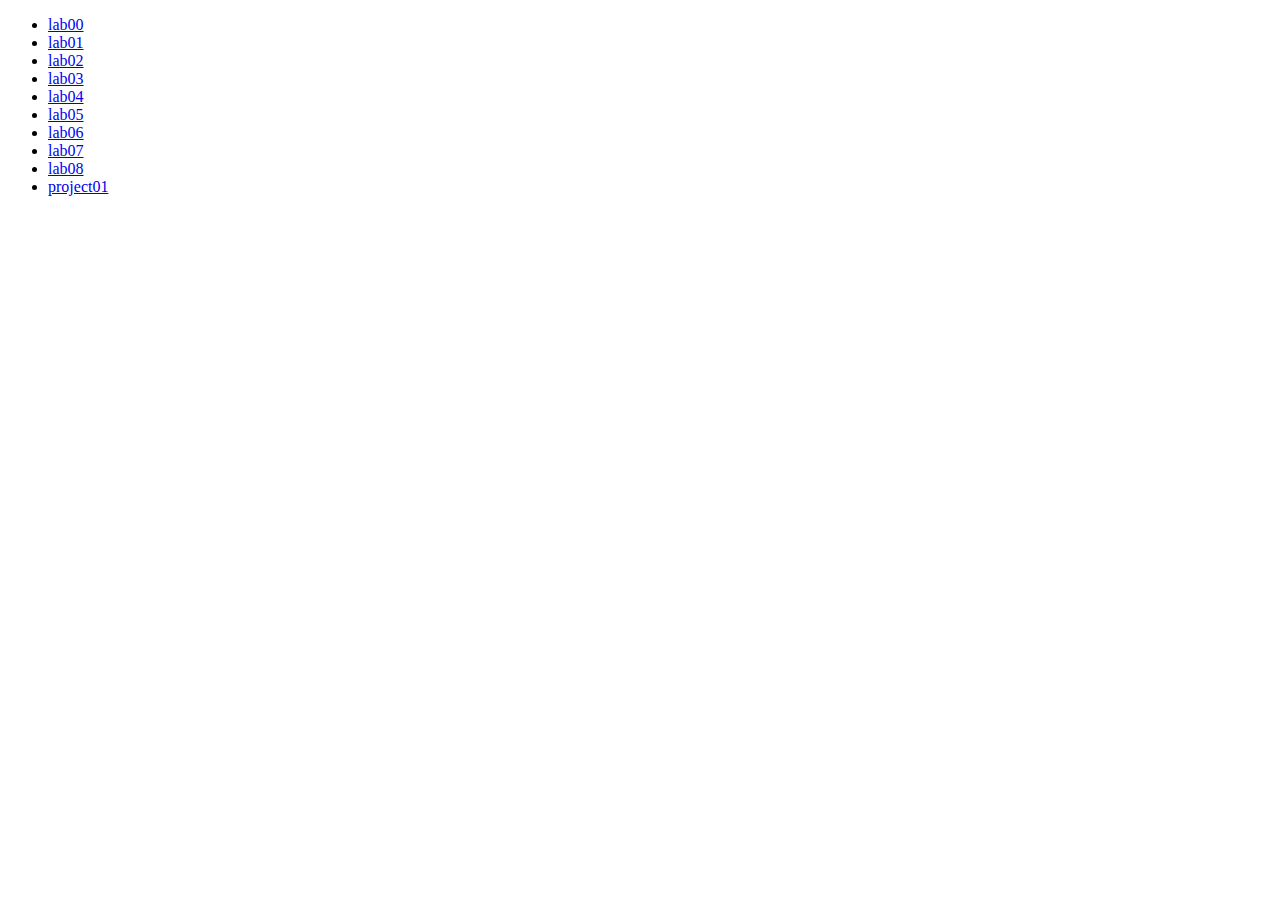
<file: index.html>
<!DOCTYPE html>
<html>
<head>
	<title>CITS3403 Top Directory</title>
</head>
<body>
	<ul>
	<li><a href="lab00">lab00</a></li>
	<li><a href="lab01">lab01</a></li>
	<li><a href="lab02">lab02</a></li>
	<li><a href="lab03">lab03</a></li>
	<li><a href="lab04">lab04</a></li>
	<li><a href="lab05">lab05</a></li>
	<li><a href="lab06">lab06</a></li>
	<li><a href="lab07">lab07</a></li>
	<li><a href="lab08">lab08</a></li>
	<li><a href="project01">project01</a></li>
</ul>
</file>
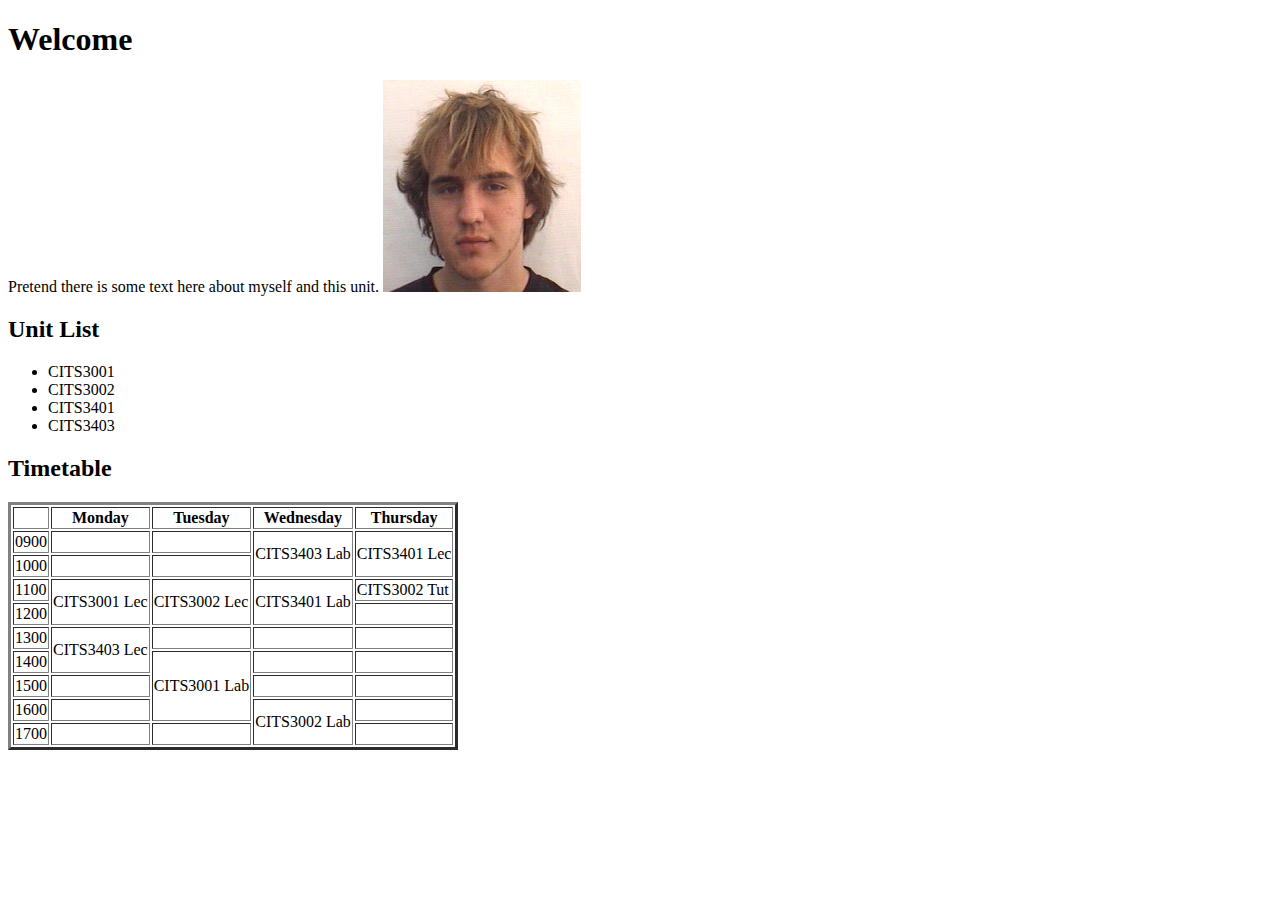
<file: lab00/index.html>
<!DOCTYPE HTML PUBLIC "-//W3C//DTD HTML 4.01//EN" "http://www.w3.org/TR/html4/strict.dtd">
<html>
<head>
	<title>Mitchell's CITS3403 Webpage</title>
</head>
<body>
	<h1>Welcome</h1>
		<p>Pretend there is some text here about myself and this unit.
		<img src="21130887.jpg" alt="my student photo"></p>
	<h2>Unit List</h2>
		<ul>
			<li>CITS3001</li>
			<li>CITS3002</li>
			<li>CITS3401</li>
			<li>CITS3403</li>
		</ul>
	<h2>Timetable</h2>
		<table border=3>
		<tr>
			<td>&nbsp;</td>
			<th>Monday</th>
			<th>Tuesday</th>
			<th>Wednesday</th>
			<th>Thursday</th>
		</tr>
		<tr>
			<td>0900</td>
			<td></td>
			<td></td>
			<td rowspan=2>CITS3403 Lab</td>
			<td rowspan=2>CITS3401 Lec</td>
		</tr>
		<tr>
			<td>1000</td>
			<td></td>
			<td></td>
		</tr>
		<tr>
			<td>1100</td>
			<td rowspan=2>CITS3001 Lec</td>
			<td rowspan=2>CITS3002 Lec</td>
			<td rowspan=2>CITS3401 Lab</td>
			<td>CITS3002 Tut</td>
		</tr>
		<tr>
			<td>1200</td>
			<td></td>
		</tr>
		<tr>
			<td>1300</td>
			<td rowspan=2>CITS3403 Lec</td>
			<td></td>
			<td></td>
			<td></td>
		</tr>
		<tr>
			<td>1400</td>
			<td rowspan=3>CITS3001 Lab</td>
			<td></td>
			<td></td>
		</tr>
		<tr>
			<td>1500</td>
			<td></td>
			<td></td>
			<td></td>
		</tr>
		<tr>
			<td>1600</td>
			<td></td>
			<td rowspan=2>CITS3002 Lab</td>
			<td></td>
		</tr>
		<tr>
			<td>1700</td>
			<td></td>
			<td></td>
			<td></td>
		</tr>
		</table>
</body>
</html>
</file>
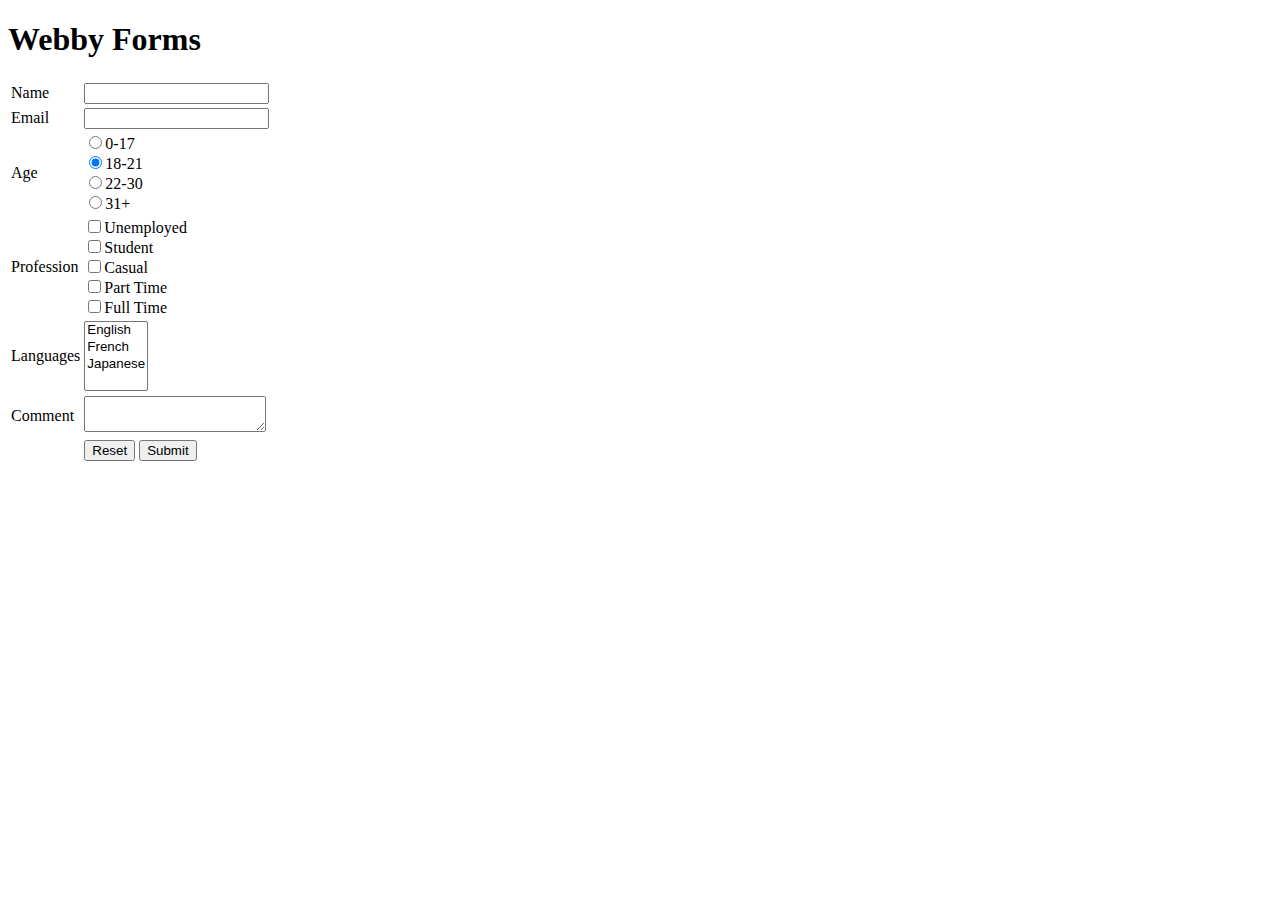
<file: lab01/index.html>
<!DOCTYPE html>
<html>
<head>
	<title>Webby Forms</title>
</head>
<body>
<h1>Webby Forms</h1>
<form action="#" method="get">
<table border=0>
	<tr>
		<td><label for="name">Name</label></td>
		<td><input type="text" name="name" /></td>
	</tr>
	<tr>
		<td><label for="email" pattern="[^ @]*@[^ @]*">Email</label></td>
		<td><input type="email" name="email" /></td>
	</tr>
	<tr>
		<td><label for="age">Age</label></td>
		<td>
			<input type="radio" name="age" value="0" />0-17<br />
			<input type="radio" name="age" value="18" checked />18-21<br />
			<input type="radio" name="age" value="22" />22-30<br />
			<input type="radio" name="age" value="30" />31+<br />
		</td>
	</tr>
	<tr>
		<td><label for="profession">Profession</label></td>
		<td>
			<input type="checkbox" name="profession" value="unepmloyed" />Unemployed<br />
			<input type="checkbox" name="profession" value="student" />Student<br />
			<input type="checkbox" name="profession" value="casual" />Casual<br />
			<input type="checkbox" name="profession" value="parttime" />Part Time<br />
			<input type="checkbox" name="profession" value="fulltime" />Full Time<br />
		</td>
	</tr>
	<tr>
		<td><label for="languages">Languages</label></td>
		<td><select name="languages" multiple="multiple">
			<option value="english">English</option>
			<option value="french">French</option>
			<option value="Japanese">Japanese</option>
		</select></td>
	</tr>
	<tr>
		<td><label for="comment">Comment</label></td>
		<td><textarea name="comment"></textarea></td>
	</tr>
	<tr>
		<td></td>
		<td><input type="reset" value="Reset"/> <input type="submit" value="Submit"/></td>
	</tr>
</table>
</body>
</html>
</file>
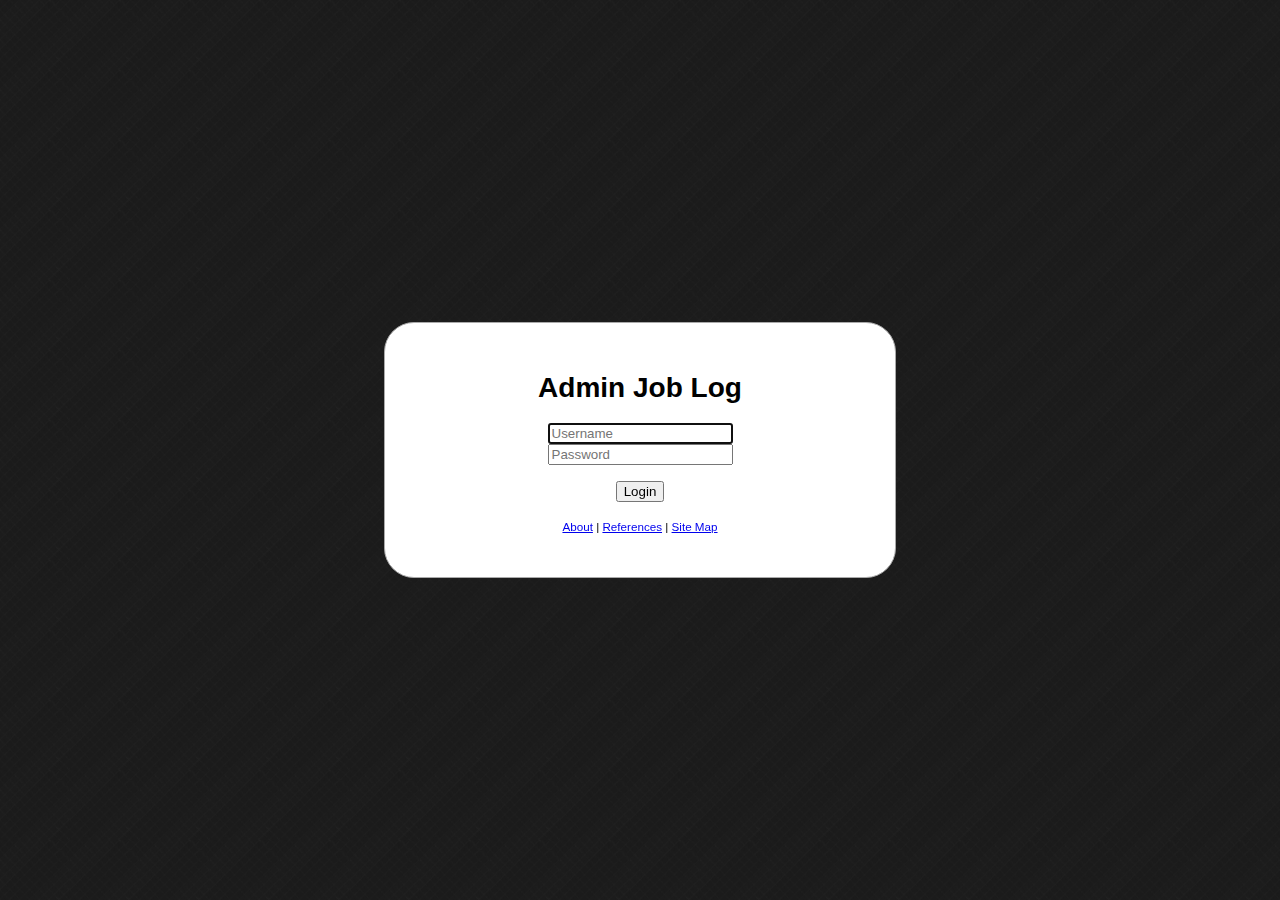
<file: project01/index.html>
<!DOCTYPE html>
<html>
<head>
	<title>Job System</title>
	<meta http-equiv="Content-Type" content="text/html;charset=UTF-8">
	<link rel="stylesheet" href="css/css.css">
	<script src="js/jquery-1.11.0.js"></script>
	<script src="js/ui.js"></script>
</head>
<body>

<div class="login-box">
	<h1>Admin Job Log</h1>
	<form method="post" action="home.html">
		<input type="text" name="username" placeholder="Username" autofocus required /><br />
		<input type="password" name="password" placeholder="Password" required /><br />
		<br />
		<input type="submit" value="Login" /><br />
		<br />
		<small>
			<a href="about.html">About</a> | <a href="about.html#references">References</a> | <a href="about.html#sitemap">Site Map</a>
		</small>
	</form>
</div>

</body>
</html>
</file>
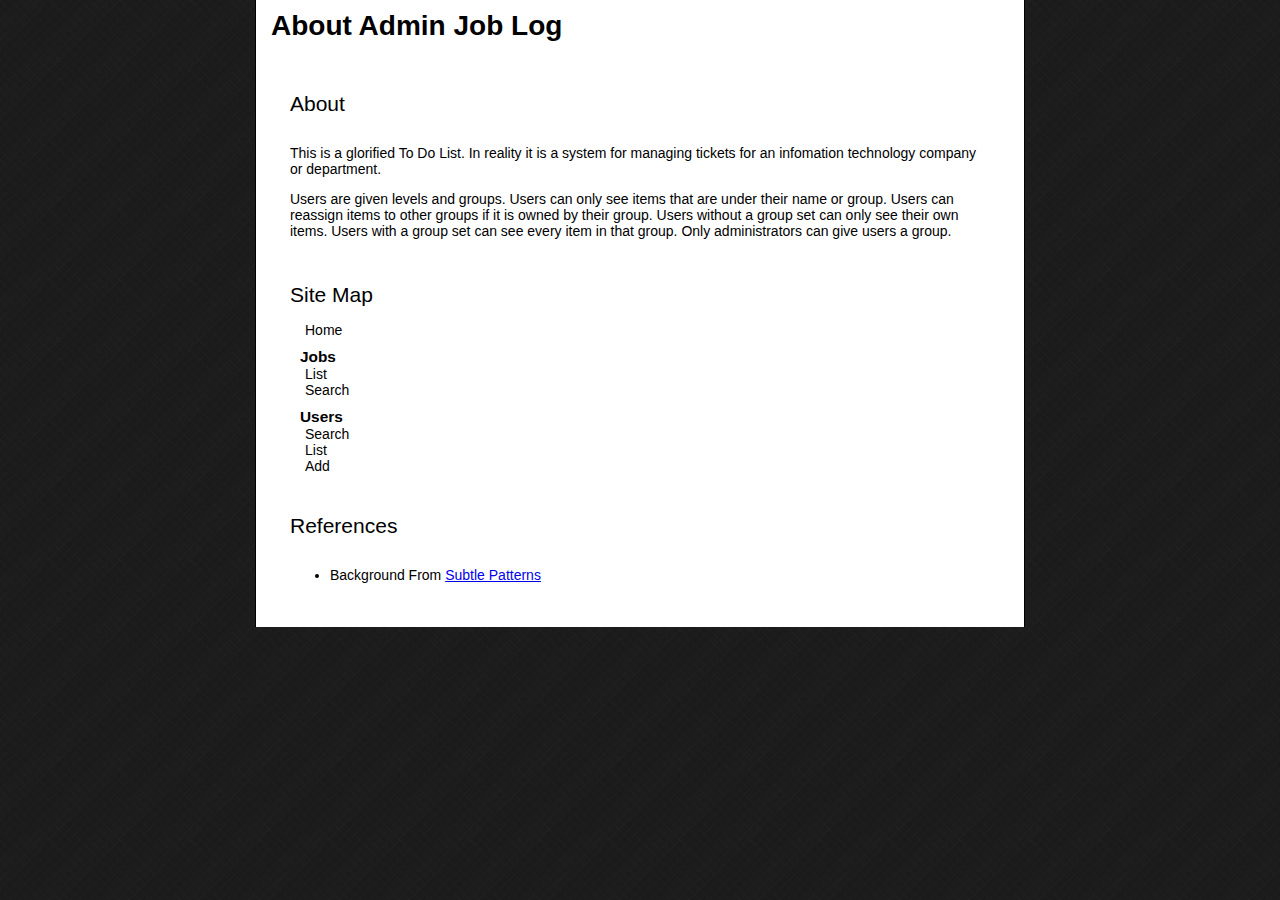
<file: project01/about.html>
<!DOCTYPE html>
<html>
<head>
	<title>Job System</title>
	<meta http-equiv="Content-Type" content="text/html;charset=UTF-8">
	<link rel="stylesheet" href="css/css.css">
	<script src="js/jquery-1.11.0.js"></script>
	<script src="js/ui.js"></script>
</head>
<body>


<div class="home">
	<span class="home-welcome">About Admin Job Log</span>
	<span class="home-welcome2">&nbsp;</span>
	<div class="home-content">
		<div class="home-today-title" id="about">About</div>
		<p>This is a glorified To Do List. In reality it is a system for
		managing tickets for an infomation technology company or department.</p>
		
		
		<p>Users are given levels and groups. Users can only see items that are
		under their name or group. Users can reassign items to other groups if
		it is owned by their group. Users without a group set can only see their
		own items. Users with a group set can see every item in that group. 
		Only administrators can give users a group.</p>
		
		<div class="home-today-title" id="sitemap">Site Map</div>
		<div class="links">
			<ul>
				<li><a href="home.html">Home</a></li>
			</ul>
			<strong>Jobs</strong>
			<ul>
				<li><a href="jobs_list.html">List</a></li>
				<li><a href="jobs_search.html">Search</a></li>
			</ul>
			<!-- Anything past here is admins only -->
			<strong>Users</strong>
			<ul>
				<li><a href="users_search.html">Search</a></li>
				<li><a href="users_list.html">List</a></li>
				<li><a href="users_add.html">Add</a></li>
			</ul>
		</div>
		<div class="home-today-title" id="references">References</div>
		<ul>
			<li>Background From <a href="http://www.subtlepatterns.com/">Subtle Patterns</a></li>
		</ul>
	</div>
</div>

</body>
</html>
</file>
<file: project01/css/css.css>
html, body {
	height: 100%;
	margin: 0;
	min-width: 1024px;
	padding: 0;
	width: 100%;
	font-family: Verdana, Geneva, sans-serif;
}

body {
	font-size: 14px;
	background: url("office.png");
	font-size: 0;
}

	body div {font-size: 14px;}

.validation {
	position: fixed;
	bottom: 0;
}

.login-container {
	height: 100%;
	vertical-align: middle;
	margin-left: auto;
	margin-right: auto;
	background: #00FF00;
	width: 512px;
}

.login-box {
	position: absolute;
	top: 50%;
	left: 50%;
	margin-left: -256px;
	margin-top: -128px;
	width: 450px;
	height: 194px;
	padding: 30px;
	background: #FFFFFF;
	-webkit-border-radius: 30px;
	-moz-border-radius: 30px;
	border-radius: 30px;
	border: solid 1px #aaaaaa;
	text-align: center;
}

.login-box table {
	margin-left: auto;
	margin-right: auto;
}

.menu-left {
	background: #dddddd;
	display: inline-block;
	height: 100%;
	width: 256px;
	overflow: hidden;
}

	.menu-left li {cursor: pointer;}

.logo {
	text-align: center;
	width: 256px;
}

.shortcuts {
	margin-bottom: 10px;
	margin-top: 10px;
}

.shortcuts ul {
	display: inline-block;
	list-style-type: none;
	margin: 0;
	padding-left: 0;
}

.shortcuts li {
	display: inline-block;
	margin: 5px;
}

.links ul {
	display: block;
	list-style-type: none;
	margin: 0;
	padding-bottom: 10px;
	padding-left: 15px;
}

.links li {margin: 0;}

.links strong {
	padding-top: 10px;
	font-size: 110%;
	padding-left: 10px;
}

.links a:link, .links a:visited {
	color: black;
	text-decoration: none;
}

.links a:hover, .links a:active {
	color: #444444;
	text-decoration: underline;
}

.tickets {display: none;}

.logout {display: none;}

.main {
	height: 100%;
	width: -webkit-calc(100% - 256px);
	width: calc(100% - 256px);
	overflow-y: scroll;
	overflow-x: hidden;
	display: inline-block;
	margin-left: auto;
	margin-right: auto;
}

.ticket, .users-list, .home, .jobs-list {
	background: #FFFFFF;
	border: solid 1px black;
	border-bottom: none;
	border-top: none;
	margin-left: auto;
	margin-right: auto;
	width: 768px;
	padding-bottom: 30px;
}

.users-lines, .jobs-lines, .ticket-note {
	margin-top: 30px;
	width: 700px;
	margin-left: auto;
	margin-right: auto;
	font-size: 0px;
	border-bottom: solid 1px #aaaaaa;
	clear: right;
}

.home-welcome, .ticket-name {
	float: left;
	font-size: 200%;
	font-weight: bold;
	padding-top: 10px;
	padding-bottom: 20px;
	padding-left: 15px;
}

.ticket-number, .home-welcome2 {
	float: right;
	font-size: 200%;
	font-weight: bold;
	padding-top: 10px;
	padding-bottom: 20px;
	padding-right: 15px;
}

.home-header {width: 100%;}

.home-content {
	width: 700px;
	margin-left: auto;
	margin-right: auto;
	clear: right;
}

.home-info {
	width: 700px;
	margin-top: 10px;
}

.home-numbers {
	width: 330px;
	float: left;
	box-shadow: 5px 5px 10px #888888;
}

.home-numbers table {
	width: 100%;
	border: 1px solid #aaaaaa;
	border-collapse: collapse;
}

	.home-numbers td, .home-numbers th {border: 1px solid #aaaaaa;}

.home-quickstats {
	width: 330px;
	float: right;
	box-shadow: 5px 5px 10px #888888;
}

.home-quickstats table {
	width: 100%;
	border: 1px solid #aaaaaa;
	border-collapse: collapse;
}

	.home-quickstats th {border: 1px solid #aaaaaa;}

	.home-quickstats td {width: 50%;}

.home-stats-bar {
	display: inline-block;
	width: 50%;
	height: 10px;
	background: #888888;
}

.home-today {border-bottom: solid 1px #aaaaaa;}

.home-today-title {
	padding-top: 30px;
	padding-bottom: 15px;
	font-size: 150%;
	clear: right;
}

.home-today-line {
	width: 700px;
	margin-left: auto;
	margin-right: auto;
	font-size: 0px;
	border: solid 1px #aaaaaa;
	border-bottom: none;
}

	.home-today-line div {font-size: 14px;}

.home-today-header {
	font-weight: bold;
	text-align: center;
}

	.home-today-header div {padding-top: 5px;}

.home-today-job {
	width: 100px;
	padding: 0;
	margin: 0;
	vertical-align: top;
	text-align: center;
	display: inline-block;
}

.home-today-what {
	width: 530px;
	padding: 5px 10px;
	margin: 0;
	display: inline-block;
	background: #dddddd;
}

.home-today-time {
	width: 50px;
	padding: 0;
	margin: 0;
	vertical-align: top;
	text-align: center;
	display: inline-block;
}

.ticket-header {width: 100%;}

.ticket-header-info {
	clear: right;
	width: 700px;
	box-shadow: 5px 5px 10px #888888;
	margin-left: auto;
	margin-right: auto;
}

.ticket-header-info table {
	width: 100%;
	border: solid 1px #aaaaaa;
}

.ticket-header-info th {
	width: 110px;
	border: none;
	text-align: left;
}

.ticket-info {
	margin-top: 30px;
	width: 680px;
	margin-left: auto;
	margin-right: auto;
	padding: 10px;
	border: solid 1px #aaaaaa;
	box-shadow: 5px 5px 10px #888888;
}

.ticket-note-line {
	width: 700px;
	margin-left: auto;
	margin-right: auto;
	font-size: 0px;
	border: solid 1px #aaaaaa;
	border-bottom: none;
}

	.ticket-note-line div {font-size: 14px;}

.header {
	font-weight: bold;
	text-align: center;
}

	.header div {padding-top: 5px;}

.ticket-note-date {
	width: 100px;
	padding: 0;
	margin: 0;
	vertical-align: top;
	text-align: center;
	display: inline-block;
}

.ticket-note-who {
	width: 50px;
	padding: 0;
	margin: 0;
	vertical-align: top;
	text-align: center;
	display: inline-block;
}

.ticket-note-what {
	width: 480px;
	padding: 5px 10px;
	margin: 0;
	display: inline-block;
	background: #dddddd;
}

.ticket-note-what textarea {
	width: 100%;
	height: 80px;
}

.ticket-note-assign {
	width: 480px;
	padding: 5px 10px;
	margin: 0;
	background: #AAAAAA;
	display: inline-block;
	text-align: center;
}

.ticket-note-time {
	width: 50px;
	padding: 0;
	margin: 0;
	vertical-align: top;
	text-align: center;
	display: inline-block;
}

	.ticket-note-time input {width: 40px;}

.ticket-header {width: 100%;}

.jobs-title {
	float: none;
	font-size: 200%;
	font-weight: bold;
	padding-top: 10px;
	padding-bottom: 20px;
	padding-left: 15px;
}

.jobs-line {
	width: 702px;
	margin-left: auto;
	margin-right: auto;
	font-size: 0px;
	border: solid 1px #aaaaaa;
	border-bottom: none;
}

.jobs-line div {
	font-size: 14px;
	padding-top: 2px;
	padding-bottom: 2px;
	text-align: center;
}

.jobs-date {
	width: 100px;
	padding: 0;
	margin: 0;
	display: inline-block;
}

.jobs-number {
	width: 100px;
	padding: 0;
	margin: 0;
	text-align: center;
	display: inline-block;
}

.jobs-customer {
	width: 400px;
	margin: 0;
	display: inline-block;
}

.jobs-assigned {
	width: 100px;
	padding: 0;
	margin: 0;
	display: inline-block;
}

.old {background: #FFFF00;}

.ancient {background: #FF0000;}

.users-title {
	float: none;
	font-size: 200%;
	font-weight: bold;
	padding-top: 10px;
	padding-bottom: 20px;
	padding-left: 15px;
}

.users-line {
	width: 702px;
	margin-left: auto;
	margin-right: auto;
	font-size: 0px;
	border: solid 1px #aaaaaa;
	border-bottom: none;
}

.users-line div {
	font-size: 14px;
	padding-top: 2px;
	padding-bottom: 2px;
	text-align: center;
}

.users-name {
	width: 150px;
	padding: 0;
	margin: 0;
	display: inline-block;
}

.users-number {
	width: 150px;
	padding: 0;
	margin: 0;
	text-align: center;
	display: inline-block;
}

.users-address {
	width: 400px;
	margin: 0;
	display: inline-block;
}
</file>
